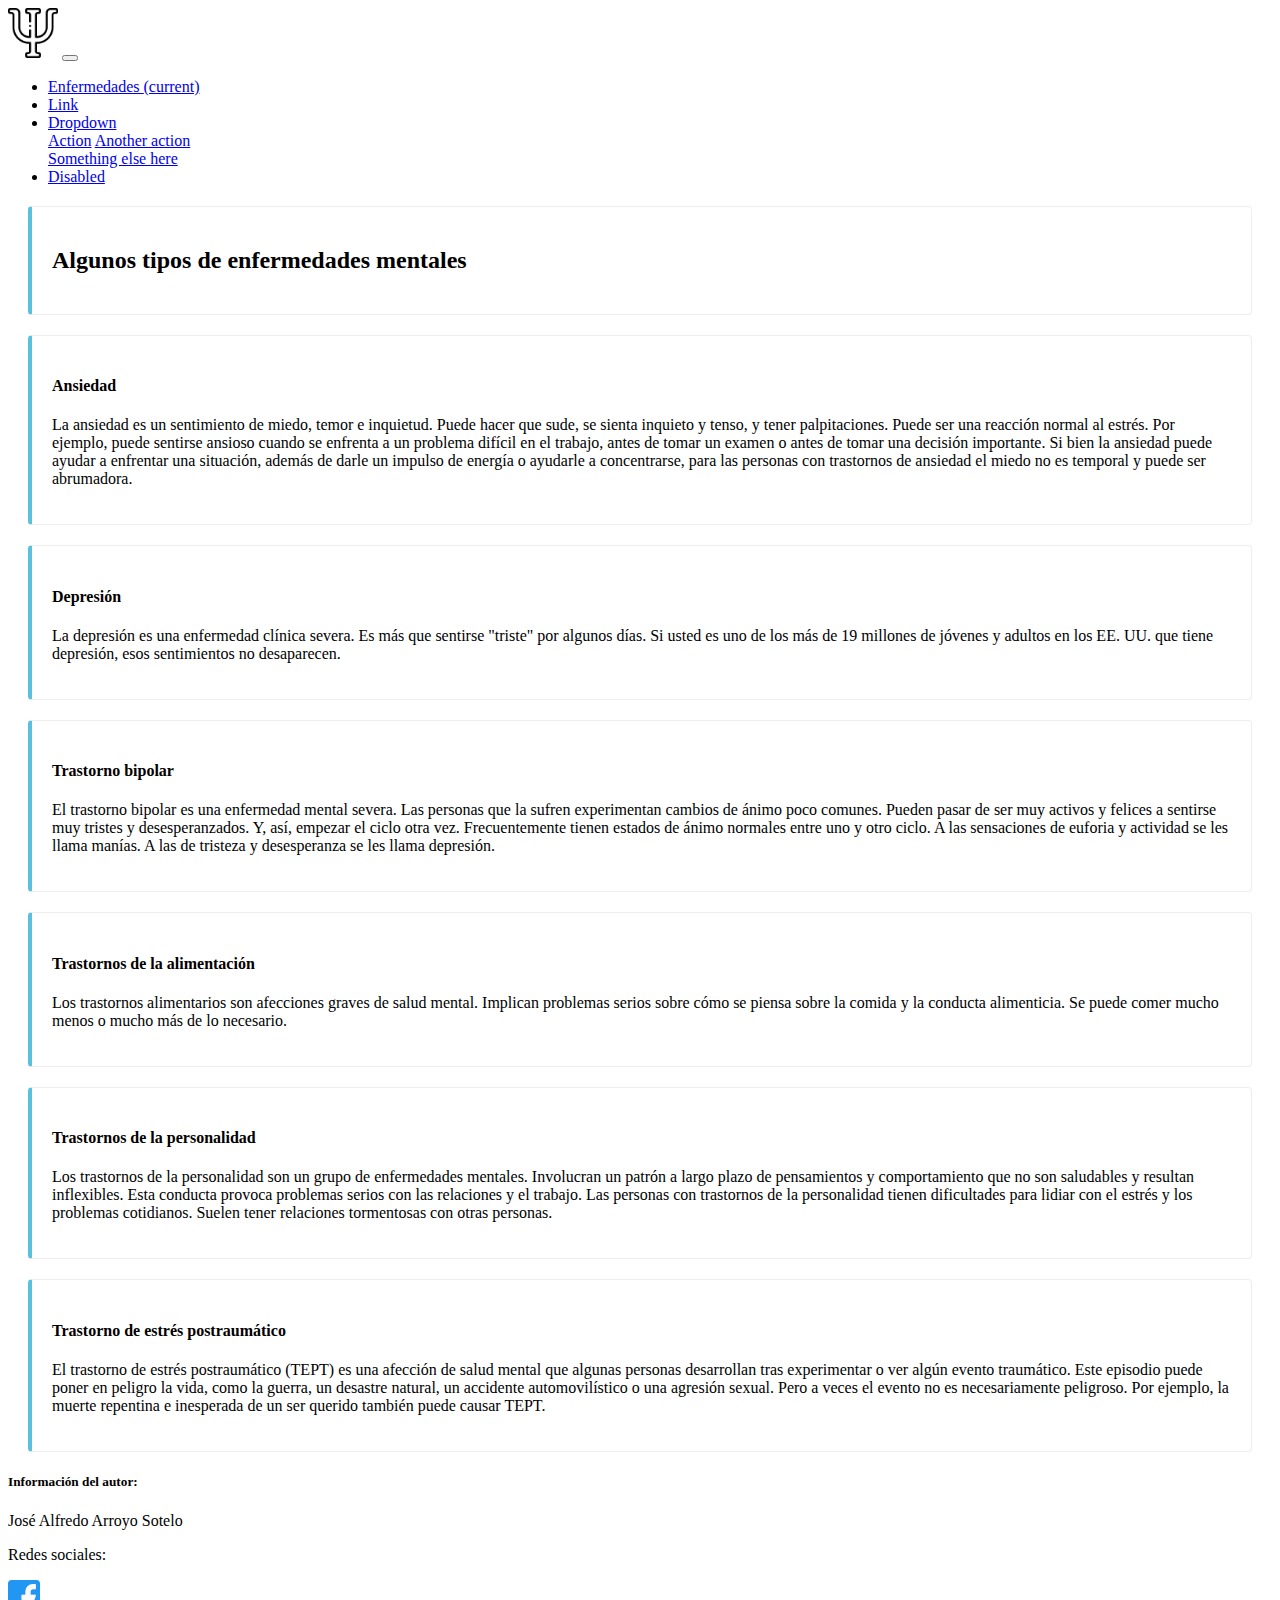
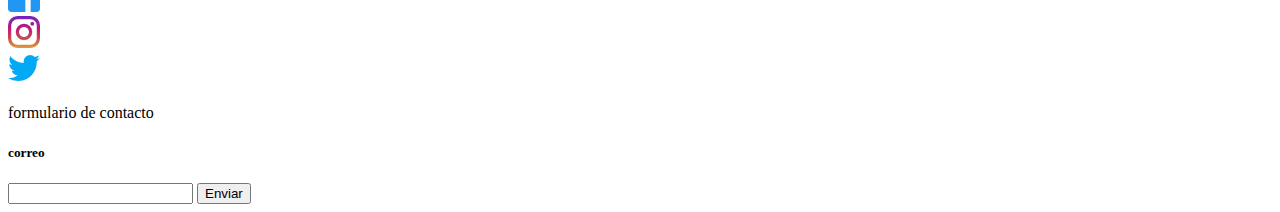
<file: enfermemdades.html>
<!DOCTYPE html>
<html lang="en">

<head>
    <meta charset="UTF-8">
    <meta name="viewport" content="width=device-width, initial-scale=1.0">
    <link rel="stylesheet" href="https://cdn.jsdelivr.net/npm/bootstrap@4.5.3/dist/css/bootstrap.min.css"
        integrity="sha384-TX8t27EcRE3e/ihU7zmQxVncDAy5uIKz4rEkgIXeMed4M0jlfIDPvg6uqKI2xXr2" crossorigin="anonymous">
    <link rel="icon" href="img/psicologia.png">
    <link rel="stylesheet" href="css/mentalstyles.css">
    <title>Document</title>
</head>

<body>

    <nav class="navbar navbar-expand-lg navbar-light bg-info">
        <a class="navbar-brand" href="index.html"><img src="img/psicologia.png" alt="" width="50px" height="50px"></a>
        <button class="navbar-toggler" type="button" data-toggle="collapse" data-target="#navbarSupportedContent"
            aria-controls="navbarSupportedContent" aria-expanded="false" aria-label="Toggle navigation">
            <span class="navbar-toggler-icon"></span>
        </button>

        <div class="collapse navbar-collapse" id="navbarSupportedContent">
            <ul class="navbar-nav mr-auto">
                <li class="nav-item active">
                    <a class="nav-link" href="enfermemdades.html">Enfermedades <span
                            class="sr-only">(current)</span></a>
                </li>
                <li class="nav-item">
                    <a class="nav-link" href="#">Link</a>
                </li>
                <li class="nav-item dropdown">
                    <a class="nav-link dropdown-toggle" href="#" id="navbarDropdown" role="button"
                        data-toggle="dropdown" aria-haspopup="true" aria-expanded="false">
                        Dropdown
                    </a>
                    <div class="dropdown-menu" aria-labelledby="navbarDropdown">
                        <a class="dropdown-item" href="#">Action</a>
                        <a class="dropdown-item" href="#">Another action</a>
                        <div class="dropdown-divider"></div>
                        <a class="dropdown-item" href="#">Something else here</a>
                    </div>
                </li>
                <li class="nav-item">
                    <a class="nav-link disabled" href="#" tabindex="-1" aria-disabled="true">Disabled</a>
                </li>
            </ul>



    </nav>

    <div class="bd-callout">
    <h2>Algunos tipos de enfermedades mentales</h2>
    </div>

    <div class="bd-callout">
        <h4>Ansiedad</h4>

        <p>La ansiedad es un sentimiento de miedo, temor e inquietud. Puede hacer que sude, se sienta inquieto y tenso, y tener palpitaciones. Puede ser una reacción normal al estrés. Por ejemplo, puede sentirse ansioso cuando se enfrenta a un problema difícil en el trabajo, antes de tomar un examen o antes de tomar una decisión importante. Si bien la ansiedad puede ayudar a enfrentar una situación, además de darle un impulso de energía o ayudarle a concentrarse, para las personas con trastornos de ansiedad el miedo no es temporal y puede ser abrumadora.</p>
    </div>
    <div class="bd-callout">
        <h4>Depresión</h4>

        <p>La depresión es una enfermedad clínica severa. Es más que sentirse "triste" por algunos días. Si usted es uno de los más de 19 millones de jóvenes y adultos en los EE. UU. que tiene depresión, esos sentimientos no desaparecen.</p>
    </div>
    <div class="bd-callout">
        <h4>Trastorno bipolar</h4>

        <p>El trastorno bipolar es una enfermedad mental severa. Las personas que la sufren experimentan cambios de ánimo poco comunes. Pueden pasar de ser muy activos y felices a sentirse muy tristes y desesperanzados. Y, así, empezar el ciclo otra vez. Frecuentemente tienen estados de ánimo normales entre uno y otro ciclo. A las sensaciones de euforia y actividad se les llama manías. A las de tristeza y desesperanza se les llama depresión.</p>
    </div>
    <div class="bd-callout">
        <h4>Trastornos de la alimentación</h4>

        <p>Los trastornos alimentarios son afecciones graves de salud mental. Implican problemas serios sobre cómo se piensa sobre la comida y la conducta alimenticia. Se puede comer mucho menos o mucho más de lo necesario.</p>
    </div>
    <div class="bd-callout">
        <h4>Trastornos de la personalidad</h4>

        <p>Los trastornos de la personalidad son un grupo de enfermedades mentales. Involucran un patrón a largo plazo de pensamientos y comportamiento que no son saludables y resultan inflexibles. Esta conducta provoca problemas serios con las relaciones y el trabajo. Las personas con trastornos de la personalidad tienen dificultades para lidiar con el estrés y los problemas cotidianos. Suelen tener relaciones tormentosas con otras personas.</p>
    </div>
    <div class="bd-callout">
        <h4>Trastorno de estrés postraumático</h4>

        <p>El trastorno de estrés postraumático (TEPT) es una afección de salud mental que algunas personas desarrollan tras experimentar o ver algún evento traumático. Este episodio puede poner en peligro la vida, como la guerra, un desastre natural, un accidente automovilístico o una agresión sexual. Pero a veces el evento no es necesariamente peligroso. Por ejemplo, la muerte repentina e inesperada de un ser querido también puede causar TEPT.</p>
    </div>

    <footer class="pie bg-info">
        <section>
        <div class="card foot" style="width: 18rem;">
          <div class="card-body">
            <h5 class="card-title">Información del autor:</h5>
            <p class="card-text">José Alfredo Arroyo Sotelo</p>
            <p class="card-text">Redes sociales:</p>
            <div>
              <div class="social">
                  <img src="img/face.png" alt="">
              </div>
              <div class="social">
                <img src="img/instagram.png" alt="">
              </div>
              <div class="social">
                <img src="img/gorjeo.png" alt="">
              </div>

            </div>
            
          </div>
        </div>

        <div class="formcontacto foot">

          <p>formulario de contacto</p>
          <h5>correo</h5>
          <input type="correo">
          <input type="button" value="Enviar">


        </div>

      </section>
      </footer>

    <script src="https://code.jquery.com/jquery-3.5.1.slim.min.js"
        integrity="sha384-DfXdz2htPH0lsSSs5nCTpuj/zy4C+OGpamoFVy38MVBnE+IbbVYUew+OrCXaRkfj"
        crossorigin="anonymous"></script>
    <script src="https://cdn.jsdelivr.net/npm/popper.js@1.16.1/dist/umd/popper.min.js"
        integrity="sha384-9/reFTGAW83EW2RDu2S0VKaIzap3H66lZH81PoYlFhbGU+6BZp6G7niu735Sk7lN"
        crossorigin="anonymous"></script>
    <script src="https://cdn.jsdelivr.net/npm/bootstrap@4.5.3/dist/js/bootstrap.min.js"
        integrity="sha384-w1Q4orYjBQndcko6MimVbzY0tgp4pWB4lZ7lr30WKz0vr/aWKhXdBNmNb5D92v7s"
        crossorigin="anonymous"></script>

</body>

</html>
</file>
<file: css/mentalstyles.css>
.bd-callout{
    
    padding: 1.25rem;
    margin: 1.25rem;
    border-top: 1px solid #eee;
    border-right: 1px solid #eee;
    border-bottom: 1px solid #eee;
    border-left: .25rem solid #5BC0DE;    
    border-radius: .25rem;
}
</file>
